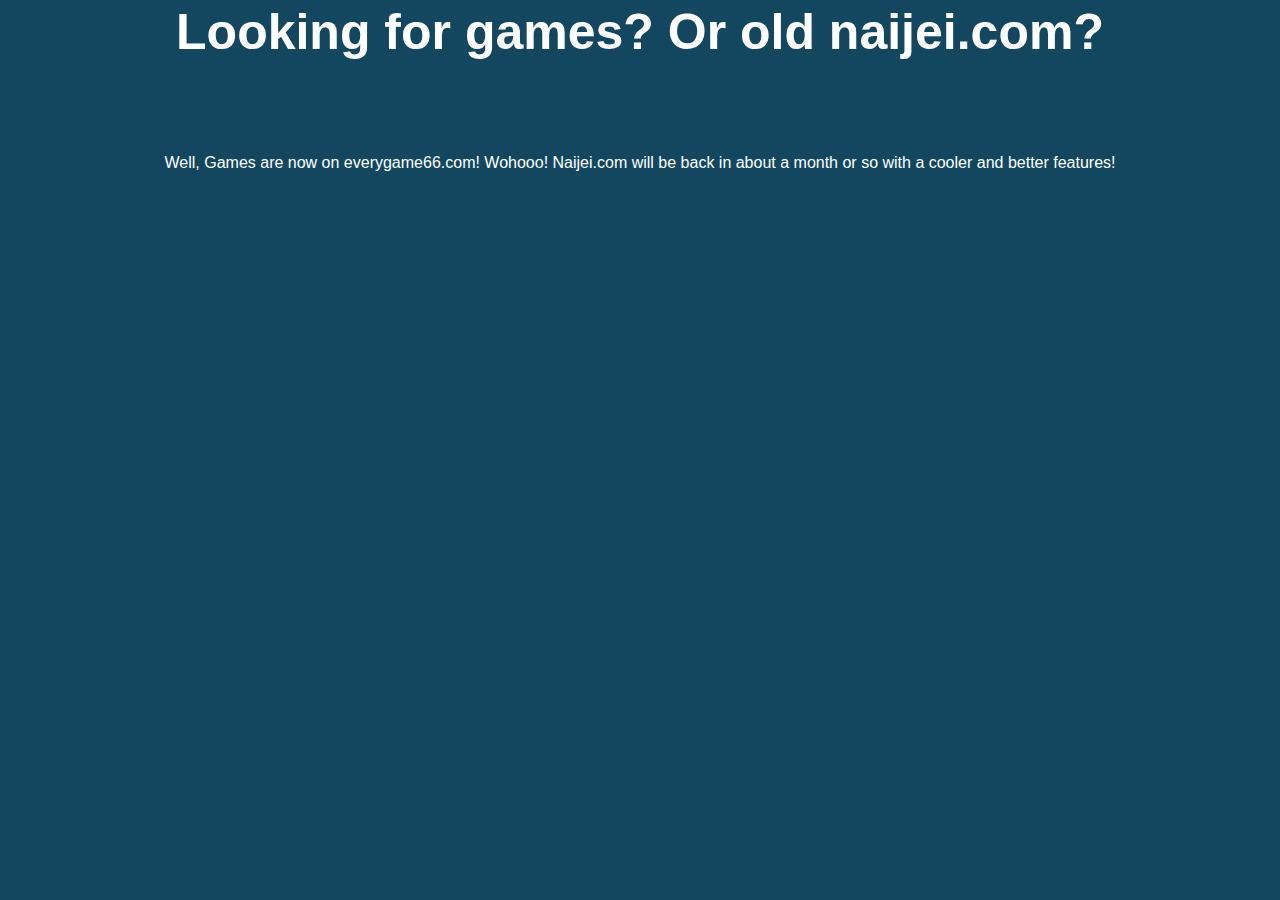
<file: index.html>
<!DOCTYPE html>
<html lang="en">
<head>
    <meta charset="UTF-8">
    <meta name="viewport" content="width=device-width, initial-scale=1.0">
    <title>Naijei.com</title>
    <link rel="stylesheet" href="main.css">
</head>
<body>
    <header id="showcase">
        <h1>Looking for games? Or old naijei.com?</h1>
    </header>
    <div id="content" class="container">
        Well, Games are now on everygame66.com! Wohooo! Naijei.com will be back in about a month or so with a cooler and better features!
    </div>
    <a class="btn">everygame66.com</a>
    <br>
    <img src="1.png" alt="Image 2">

</div>
</body>
</html>
</file>
<file: main.css>
*{
    margin: 0;
    padding: 0;
}

body{
    font-family: Arial, Helvetica, sans-serif;
    background-color: #12475f;
    color: white;
    line-height: 1.6;
    text-align: center;
}

.container{
    max-width: 960px;
    margin: auto;
    padding: 0 30px;
}

#showcase{
    height: 150px;
}

#showcase h1{
    font-size: 50px;
    line-height: 1.3;
    position: relative;
    animation: heading;
    animation-duration: 3s;
    animation-fill-mode: forwards;
    overflow: hidden;
    white-space: nowrap;
    text-overflow: ellipsis;
}

@keyframes heading {
    0%{
        transform: translateY(-100px);
    }
    100%{
        transform: translateY(50px);
    }
}

#content{
    position: relative;
    animation-name: content;
    animation-duration: 3s;
    animation-fill-mode: forwards;
}

@keyframes content {
    0%{
        transform: translateX(-1000px);
    }
    100%{
        transform: translateX(0);
    }
}

.btn{
    display: inline-block;
    color: white;
    text-decoration: none;
    padding:  1rem 2rem;
    border: #fff 1px solid;
    margin-top: 40px;
    margin: 20px;
    opacity: 0;
    animation-name: btn;
    animation-duration: 3s;
    animation-delay: 3s;
    animation-fill-mode: forwards;

    transition-property: transform;
    transition-duration: 1s;
}


@keyframes btn {
    0%{
        opacity: 0;
    }

    100%{
        opacity: 1;
    }
}

img{
    margin: 20px;
    width: 300px; 
    height: auto;
    opacity: 0;
    animation-name: img;
    animation-duration: 3s;
    animation-delay: 3s;
    animation-fill-mode: forwards;

    transition-property: transform;
    transition-duration: 1s;
}

@keyframes img {
    0%{
        opacity: 0;
    }

    100%{
        opacity: 1;
    }
}
</file>
